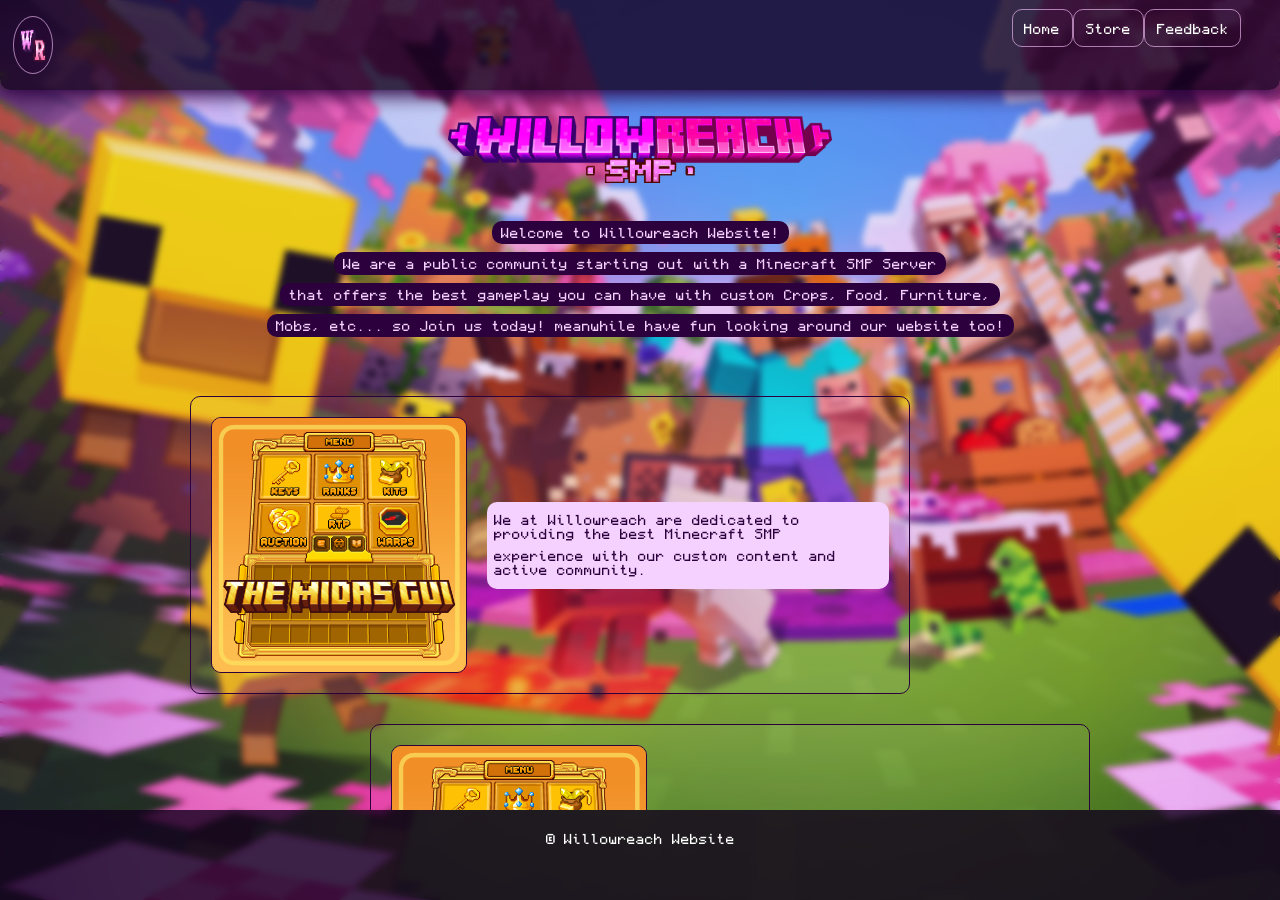
<file: index.html>
<!DOCTYPE html>
<html lang="en">
<head>
    <meta charset="UTF-8">
    <meta name="viewport" content="width=device-width, initial-scale=1.0">
    <title>Willowreach</title>
    <link rel="shortcut icon" href="images/willowreach.ico" type="image/x-icon">
    <link rel="stylesheet" href="style.css">
</head>
<body>
    <header>
        <div class="icon-packer"><img src="images/willowreach.ico" class="icon"></div>
        <nav>
            <ul>
                <li><a href="#" target="frame">Home</a></li>
                <li><a href="store.html" target="frame">Store</a></li>
                <li><a href="feedback.php" target="frame">Feedback</a></li>
            </ul>
        </nav>
    </header>
    <main>
        <iframe src="main.html" name="frame" frameborder="0"></iframe>
    </main>
    <footer>
        <p>&copy; Willowreach Website</p>
    </footer>
</body>
</html>
</file>
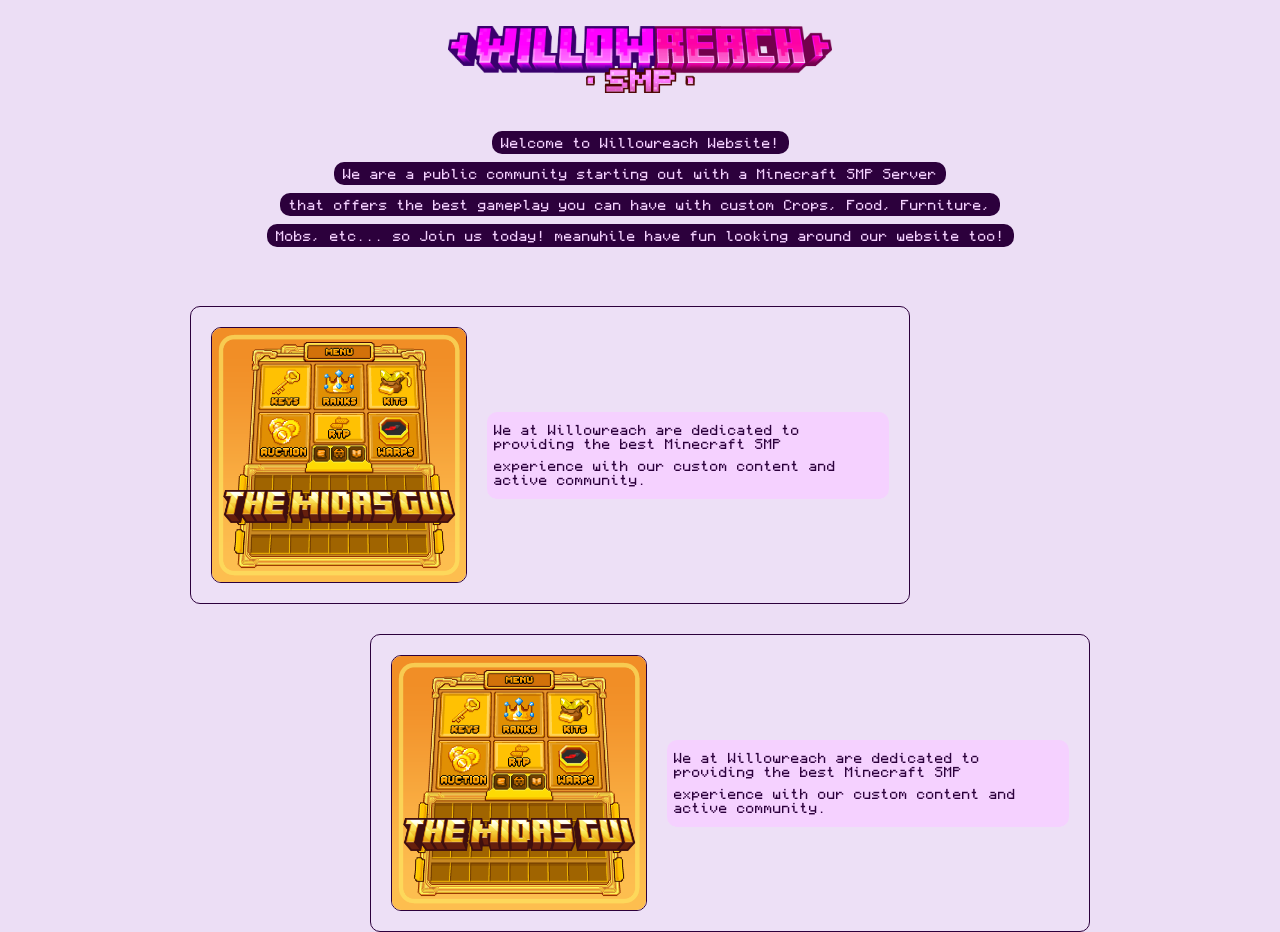
<file: main.html>
<!DOCTYPE html>
<html lang="en">
<head>
    <meta charset="UTF-8">
    <meta name="viewport" content="width=device-width, initial-scale=1.0">
    <style>
        @font-face {
            font-family: 'Monocraft';
            src: url('fonts/Monocraft.woff2') format('woff2'),
                 url('fonts/Monocraft.woff') format('woff');
            font-weight: normal;
            font-style: normal;
            font-display: swap;
        }

        * {
            margin: 0;
            padding: 0;
            box-sizing: border-box;
            font-family: 'Monocraft';
            font-size: small;
        }

        body, html {
            width: 100vw;
            min-height: 100vh;
            overflow-x: hidden;
            background-color: rgba(105, 0, 180, 0.068);
            display: flex;
            flex-direction: column;
            align-items: center;
        }

        .logo {
            width: 30%;
            height: auto;
            margin: 2% 0 3% 0;
        }

        .txts {
            width: 90vw;
            max-width: 900px;
            text-align: center;
            margin-bottom: 4%;
        }

        .txts p {
            color: #f5d1ff;
            background-color: rgb(44, 0, 60);
            width: fit-content;
            margin: 0 auto 8px auto;
            border-radius: 10px;
            padding: 0.5% 1%;
        }

        .container {
            width: 90vw;
            max-width: 900px;
            display: flex;
            flex-direction: column;
            align-items: center;
            gap: 30px;
        }

        .content {
            width: 80%;
            display: flex;
            align-items: center;
            gap: 20px;
            border: 1px solid rgb(44, 0, 60);
            border-radius: 10px;
            padding: 20px;
            background-color: rgba(255,255,255,0.05);
        }

        .content#one {
            align-self: flex-start;
        }

        .content#two {
            align-self: flex-end;
        }

        .content img {
            width: 20vw;
            max-width: 260px;
            height: auto;
            border: 1px solid rgb(44, 0, 60);
            border-radius: 10px;
            flex-shrink: 0;
        }

        .txtcont {
            color: rgb(44, 0, 60);
            background-color: #f5d1ff;
            border-radius: 10px;
            padding: 0.5% 1%;
            flex: 1;
        }

        .txtcont p {
            margin: 8px 0;
        }

        @media (max-width: 768px) {
            .content {
                width: 90%;
            }
        }
    </style>
</head>
<body>

    <img src="images/willowreach_logo_main.png" class="logo" alt="Willowreach Logo">

    <div class="txts">
        <p>Welcome to Willowreach Website!</p>
        <p>We are a public community starting out with a Minecraft SMP Server</p>
        <p>that offers the best gameplay you can have with custom Crops, Food, Furniture,</p>
        <p>Mobs, etc... so Join us today! meanwhile have fun looking around our website too!</p>
    </div>

    <div class="container">
        <div class="content" id="one">
            <img src="images/img_main_txts_1.png" alt="Minecraft Content">
            <div class="txtcont">
                <p>We at Willowreach are dedicated to providing the best Minecraft SMP</p>
                <p>experience with our custom content and active community.</p>
            </div>
        </div>

        <div class="content" id="two">
            <img src="images/img_main_txts_1.png" alt="Minecraft Content">
            <div class="txtcont">
                <p>We at Willowreach are dedicated to providing the best Minecraft SMP</p>
                <p>experience with our custom content and active community.</p>
            </div>
        </div>
    </div>

</body>
</html>
</file>
<file: style.css>
@font-face {
    font-family: 'Monocraft';
    src: url('fonts/Monocraft.woff2') format('woff2'),
         url('fonts/Monocraft.woff') format('woff');
    font-weight: normal;
    font-style: normal;
    font-display: swap;
}
*{
    margin: 0;
    font-family: 'Monocraft';
    font-size: small;   
}
body,html{
    width: 100vw;
    height: 100vh;
}
body{
    background-image: url(images/willowreachbg.png);
    background-size: cover;
    background-repeat: no-repeat;
    backdrop-filter: blur(3px);
}
header{
    width: 100%;
    height: 10%;
    display: inline-flex;
    justify-content: space-between;
    background-color: rgba(21, 0, 34, 0.829);
    border-bottom-left-radius: 10px;
    border-bottom-right-radius: 10px;
    box-shadow: 1px 1px 20px 5px rgb(33, 0, 47);
}
header .icon-packer{
    width: 2%;
    height: 48%;
    align-self: center;
    justify-self: center;
    margin-left: 1%;
    padding: 0.5%;
    border: 0.1px solid rgba(248, 193, 250, 0.626);
    border-radius: 50%;
    background-color: rgba(46, 0, 55, 0.277);
}
header img.icon{
    width: 100%;
    height: 100%;  
    align-self: center;
    justify-self: center;
}
header nav{
    width: 20%;
    height: fit-content;
    display: flex;
    justify-content: center;
    align-content: center;
    margin-top: 0.7%;
    margin-right: 1%;
    padding: 1%;
}
header nav ul{
    padding: 0%;
    width: 90%;
    height: 100%;
    justify-content: space-evenly;
    display: inline-flex;
    list-style: none;
}
header nav ul li a{
    color: white;
    background-color: transparent;
    text-decoration: none;
    border: 0.1px solid rgba(248, 193, 250, 0.626);
    padding: 1.3vh;
    border-radius: 10px;
    transition: all 0.4s ease-in-out;
}
header nav ul li a:hover{
    color: black;
    background-color: rgba(248, 231, 252, 0.784);
    padding: 1.7vh;
    border-radius: 10px;
}
main{
    width: 100%;
    height: 80%;
}
main iframe{
    width: 100%;
    height: 100%;
}
footer{
    width: 100%;
    height: 10%;
    display: inline-flex;
    justify-content: space-between;
    background-color: rgba(21, 0, 34, 0.829);
}
footer p{
    text-align: center;
    color: white;
    width: 100%;
    margin-top: 1.7%;
}
</file>
